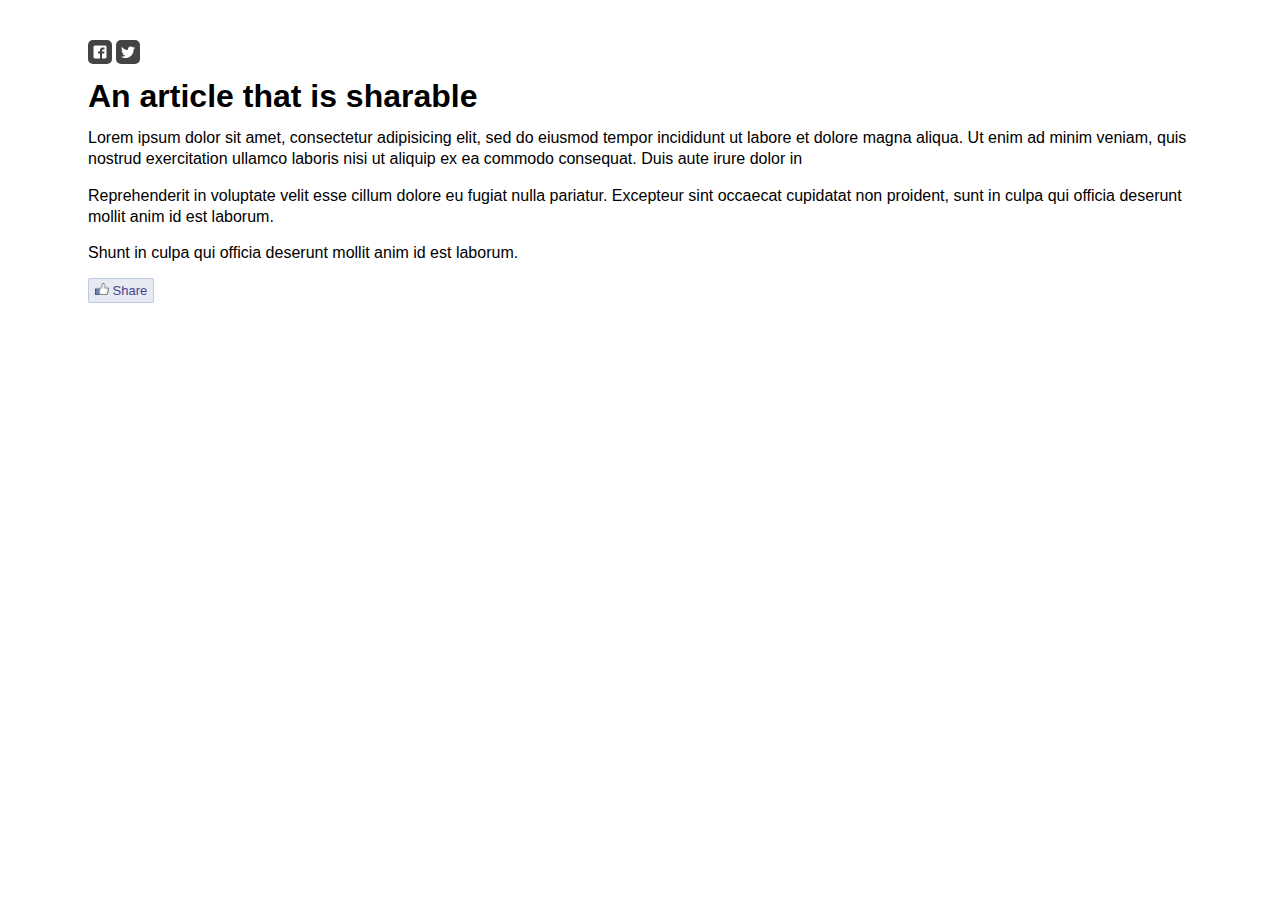
<file: index.html>
<!doctype html>
<html>

<head>
    <meta charset="utf-8">
    <meta name="description" content="">
    <meta name="viewport" content="width=device-width, initial-scale=1">
    <title>share.js by @scottsanders</title>
    <link rel="stylesheet" href="style.css">
</head>

<body>

    <div class="theme-labels">
        <a href="#share" data-share="facebook" data-url="http://www.facebook.com"><img src="facebook.png" width="14" alt="Facebook"></a>
        <a href="#share" data-share="twitter" data-url="http://www.facebook.com" data-message="A great read from the likes of these people" data-via="scottsanders"><img src="twitter.png" width="14" alt="Twitter"></a>
    </div>

    <h1>An article that is sharable</h1>
    
    <p>Lorem ipsum dolor sit amet, consectetur adipisicing elit, sed do eiusmod tempor incididunt ut labore et dolore magna aliqua. Ut enim ad minim veniam, quis nostrud exercitation ullamco laboris nisi ut aliquip ex ea commodo consequat. Duis aute irure dolor in</p>
    
    <p>Reprehenderit in voluptate velit esse cillum dolore eu fugiat nulla pariatur. Excepteur sint occaecat cupidatat non proident, sunt in culpa qui officia deserunt mollit anim id est laborum.</p>

    <p>Shunt in culpa qui officia deserunt mollit anim id est laborum.</p>

    <a href="#share" class="like-button" data-share="facebook" data-url="http://www.facebook.com"><img src="like.png" width="14" alt="Facebook"> Share</a>

    <script src="jquery.js"></script>
    <script src="share.js"></script>
    <script>
        $("a").share();
    </script>
</body>

</html>
</file>
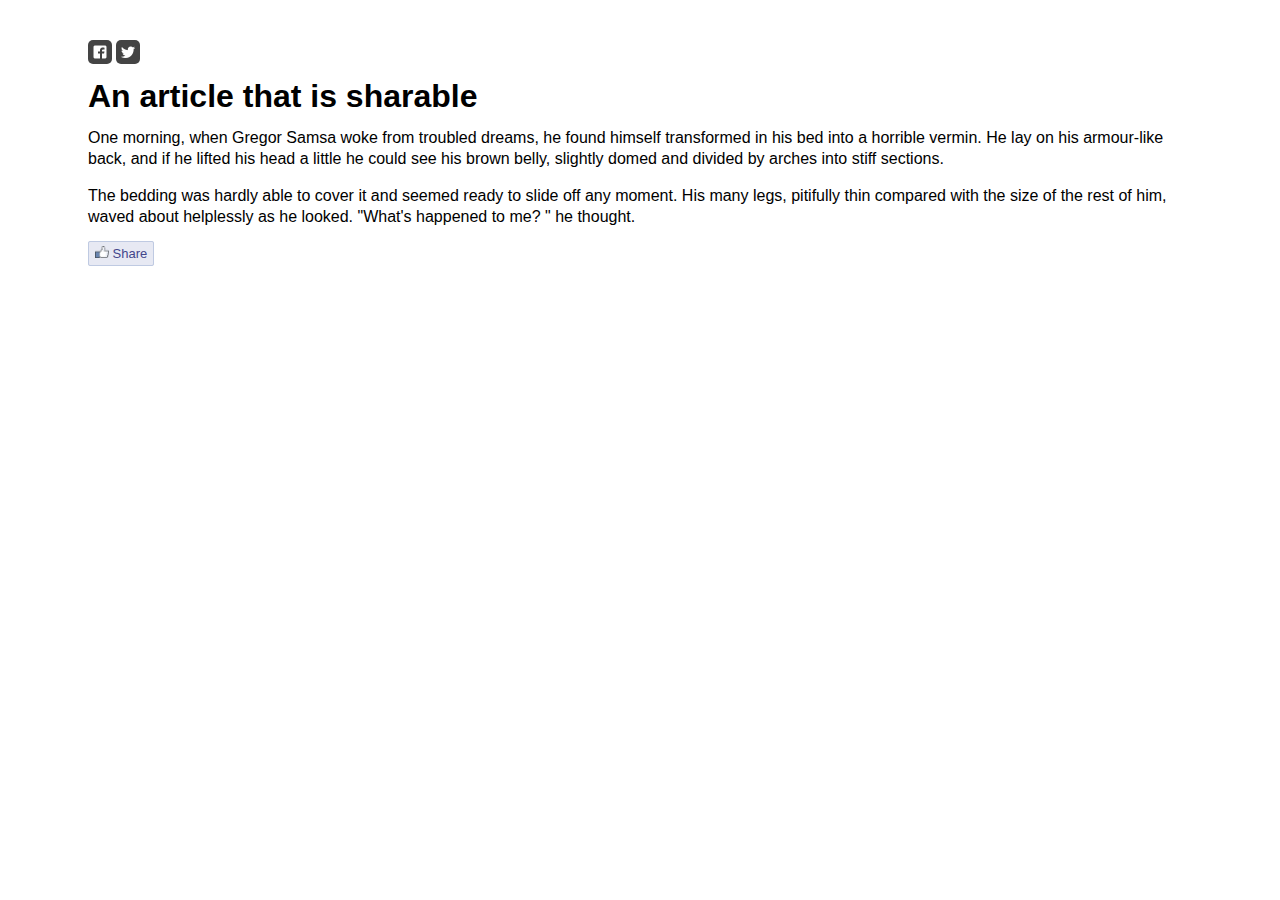
<file: example/index.html>
<!doctype html>
<html>

<head>
    <meta charset="utf-8">
    <meta name="description" content="">
    <meta name="viewport" content="width=device-width, initial-scale=1">
    <title>share.js by @scottsanders</title>
    <link rel="stylesheet" href="style.css">
</head>

<body>

    <div class="theme-labels">
        <a href="#share" data-share="facebook" data-url="http://www.facebook.com"><img src="facebook.png" width="14" alt="Facebook"></a>
        <a href="#share" data-share="twitter" data-url="http://www.facebook.com" data-message="A great read from the likes of these people" data-via="scottsanders"><img src="twitter.png" width="14" alt="Twitter"></a>
    </div>

    <h1>An article that is sharable</h1>
    
    <p>One morning, when Gregor Samsa woke from troubled dreams, he found himself transformed in his bed into a horrible vermin. He lay on his armour-like back, and if he lifted his head a little he could see his brown belly, slightly domed and divided by arches into stiff sections.</p><p>The bedding was hardly able to cover it and seemed ready to slide off any moment. His many legs, pitifully thin compared with the size of the rest of him, waved about helplessly as he looked. "What's happened to me? " he thought.</p>

    <a href="#share" class="like-button" data-share="facebook" data-url="http://www.facebook.com"><img src="like.png" width="14" alt="Facebook"> Share</a>

    <script src="http://code.jquery.com/jquery-1.11.0.min.js"></script>
    <script src="../share.js"></script>
    <script>
        $("a").share();
    </script>
</body>

</html>
</file>
<file: style.css>
body {
	font-family: 'helvetica neue','helvetica',sans-serif;
	line-height: 1.3em;
	padding: 2em 5em;
}

/* Theme: Labels */

.theme-labels a {
	background-color: #444;
	display: inline-block;
	color: white;
	text-decoration: none;
	padding: .4em;
	font-size: .75em;
	line-height: 0;
	border-radius: 5px;
}
.theme-labels a:hover {
	background-color: #000;
}
.theme-labels .js-share-count {
	display: inline-block;
	color: #ccc;
	margin-left: .5em;
	font-size: .9em;
	padding-top: .7em;
	float: right;
}

/* Theme: Like Button */
.like-button {
	border-radius: 2px;
	border: 1px solid #BFCAE2;
	background-color: #E7E9F3;
	text-decoration: none;
	color: #43468B;
	font-size: 13px;
	padding: 4px 6px;
	position: relative;
}
.like-button:hover {
	background-color: #dee0e9;
}
.like-button .js-share-count {
	position: absolute;
	left: 100%;
	padding: 3px 4px;
	border: 1px solid #CCC;
	background-color: #E7E7E7;
	color: #444;
	font-size: 12px;
	line-height: 1em;
	border-radius: 1px;
	margin-left: 5px;
	margin-top: 1px;
}
</file>
<file: example/style.css>
body {
	font-family: 'helvetica neue','helvetica',sans-serif;
	line-height: 1.3em;
	padding: 2em 5em;
}

/* Theme: Labels */

.theme-labels a {
	background-color: #444;
	display: inline-block;
	color: white;
	text-decoration: none;
	padding: .4em;
	font-size: .75em;
	line-height: 0;
	border-radius: 5px;
}
.theme-labels a:hover {
	background-color: #000;
}
.theme-labels .js-share-count {
	display: inline-block;
	color: #ccc;			
	margin-left: .5em;
	font-size: .9em;
	padding-top: .7em;
	float: right;
}

/* Theme: Like Button */
.like-button {
	border-radius: 2px;
	border: 1px solid #BFCAE2;
	background-color: #E7E9F3;
	text-decoration: none;
	color: #43468B;
	font-size: 13px;
	padding: 4px 6px;
	position: relative;
}
.like-button:hover {
	background-color: #dee0e9;
}
.like-button .js-share-count {
	position: absolute;
	left: 100%;
	padding: 3px 4px;
	border: 1px solid #CCC;
	background-color: #E7E7E7;
	color: #444;
	font-size: 12px;
	line-height: 1em;
	border-radius: 1px;
	margin-left: 5px;
	margin-top: 1px;
}
</file>
